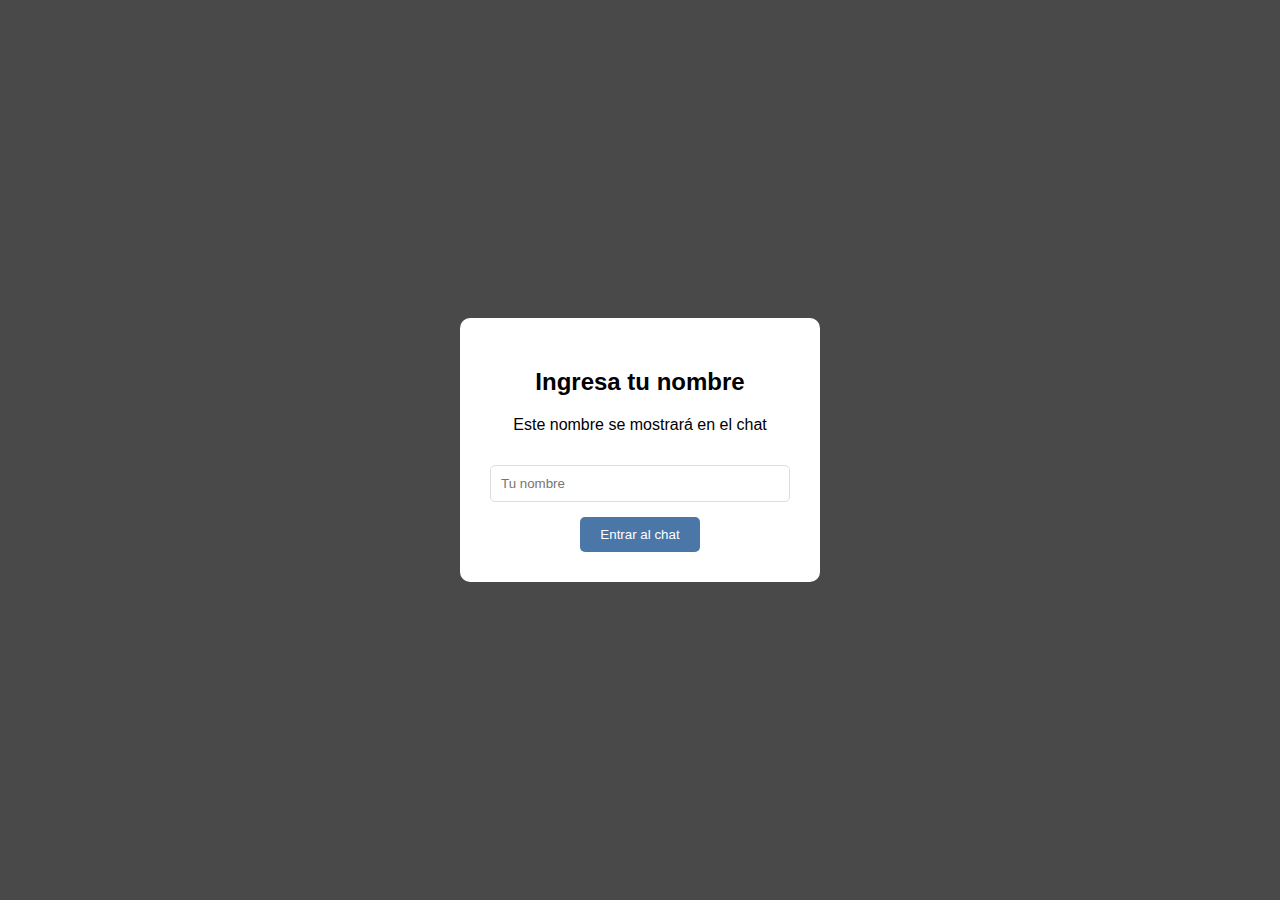
<file: index.html>
<!DOCTYPE html>
<html lang="es">
<head>
    <meta charset="UTF-8">
    <meta name="viewport" content="width=device-width, initial-scale=1.0">
    <title>Chat Persistente</title>
    <link rel="stylesheet" href="style.css">
</head>
<body>
    <div id="username-modal">
        <div id="username-form">
            <h2>Ingresa tu nombre</h2>
            <p>Este nombre se mostrará en el chat</p>
            <input type="text" id="username-input" placeholder="Tu nombre" autocomplete="off" required>
            <button id="username-submit">Entrar al chat</button>
        </div>
    </div>

    <div id="chat-container" class="hidden">
        <div id="chat-header">
            Chat Persistente - Bienvenido, <span id="display-username"></span>
        </div>
        <div id="chat-messages"></div>
        <div id="chat-input-container">
            <input type="text" id="message-input" placeholder="Escribe tu mensaje..." autocomplete="off">
            <button id="send-button">Enviar</button>
            <button id="clear-chat">Borrar chat</button>
        </div>
    </div>

    <script src="script.js"></script>
</body>
</html>
</file>
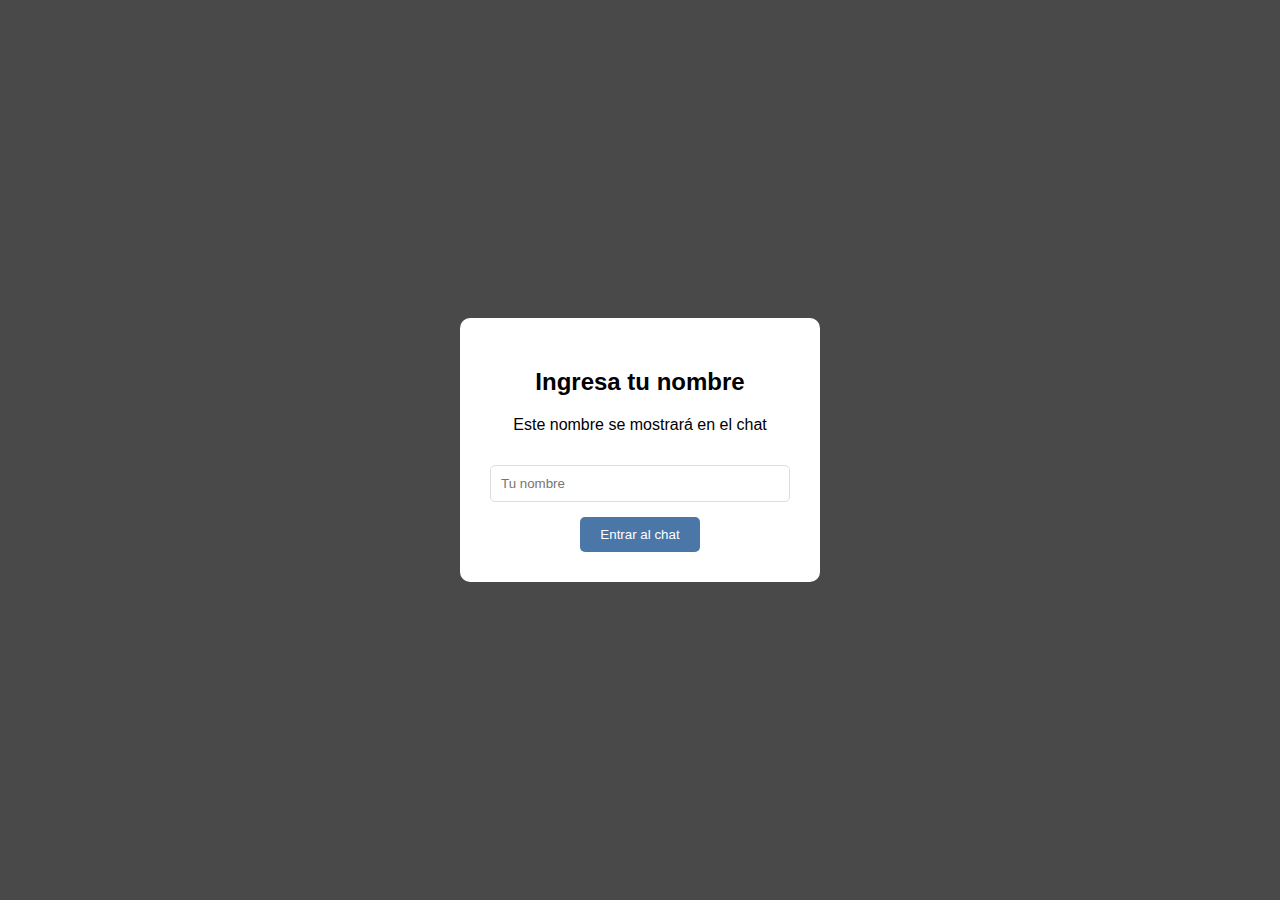
<file: chat-persistente.html>
<!DOCTYPE html>
<html lang="es">
<head>
    <meta charset="UTF-8">
    <meta name="viewport" content="width=device-width, initial-scale=1.0">
    <title>Chat Persistente</title>
    <style>
        body {
            font-family: 'Segoe UI', Tahoma, Geneva, Verdana, sans-serif;
            margin: 0;
            padding: 0;
            background-color: #f5f5f5;
            height: 100vh;
            display: flex;
            flex-direction: column;
        }
        
        #chat-container {
            flex: 1;
            display: flex;
            flex-direction: column;
            max-width: 800px;
            margin: 0 auto;
            width: 100%;
            height: 100%;
            background-color: white;
            box-shadow: 0 0 10px rgba(0,0,0,0.1);
        }
        
        #chat-header {
            background-color: #4a76a8;
            color: white;
            padding: 15px;
            text-align: center;
            font-size: 1.2em;
        }
        
        #chat-messages {
            flex: 1;
            overflow-y: auto;
            padding: 15px;
            background-color: #f9f9f9;
        }
        
        .message {
            margin-bottom: 15px;
            padding: 10px 15px;
            border-radius: 18px;
            max-width: 70%;
            word-wrap: break-word;
        }
        
        .user-message {
            background-color: #4a76a8;
            color: white;
            margin-left: auto;
            border-bottom-right-radius: 5px;
        }
        
        .other-message {
            background-color: #e5e5ea;
            color: black;
            margin-right: auto;
            border-bottom-left-radius: 5px;
        }
        
        #chat-input-container {
            display: flex;
            padding: 10px;
            background-color: white;
            border-top: 1px solid #ddd;
        }
        
        #message-input {
            flex: 1;
            padding: 12px;
            border: 1px solid #ddd;
            border-radius: 20px;
            outline: none;
            font-size: 1em;
        }
        
        #send-button {
            margin-left: 10px;
            padding: 12px 20px;
            background-color: #4a76a8;
            color: white;
            border: none;
            border-radius: 20px;
            cursor: pointer;
            font-size: 1em;
        }
        
        #send-button:hover {
            background-color: #3a6698;
        }
        
        .message-time {
            font-size: 0.7em;
            opacity: 0.7;
            margin-top: 5px;
            text-align: right;
        }
        
        #clear-chat {
            background-color: #f44336;
            color: white;
            border: none;
            padding: 8px 15px;
            border-radius: 20px;
            cursor: pointer;
            margin-left: 10px;
            font-size: 0.9em;
        }
        
        #clear-chat:hover {
            background-color: #d32f2f;
        }
        
        .message-sender {
            font-weight: bold;
            margin-bottom: 3px;
            font-size: 0.8em;
        }
        
        .user-message .message-sender {
            color: #e5e5ea;
            text-align: right;
        }
        
        .other-message .message-sender {
            color: #555;
            text-align: left;
        }
        
        #username-modal {
            position: fixed;
            top: 0;
            left: 0;
            right: 0;
            bottom: 0;
            background-color: rgba(0,0,0,0.7);
            display: flex;
            justify-content: center;
            align-items: center;
            z-index: 1000;
        }
        
        #username-form {
            background-color: white;
            padding: 30px;
            border-radius: 10px;
            width: 300px;
            text-align: center;
        }
        
        #username-input {
            width: 100%;
            padding: 10px;
            margin: 15px 0;
            box-sizing: border-box;
            border: 1px solid #ddd;
            border-radius: 5px;
        }
        
        #username-submit {
            background-color: #4a76a8;
            color: white;
            border: none;
            padding: 10px 20px;
            border-radius: 5px;
            cursor: pointer;
        }
        
        #username-submit:hover {
            background-color: #3a6698;
        }
        
        .hidden {
            display: none !important;
        }
    </style>
</head>
<body>
    <div id="username-modal">
        <div id="username-form">
            <h2>Ingresa tu nombre</h2>
            <p>Este nombre se mostrará en el chat</p>
            <input type="text" id="username-input" placeholder="Tu nombre" autocomplete="off" required>
            <button id="username-submit">Entrar al chat</button>
        </div>
    </div>

    <div id="chat-container" class="hidden">
        <div id="chat-header">
            Chat Persistente - Bienvenido, <span id="display-username"></span>
        </div>
        <div id="chat-messages"></div>
        <div id="chat-input-container">
            <input type="text" id="message-input" placeholder="Escribe tu mensaje..." autocomplete="off">
            <button id="send-button">Enviar</button>
            <button id="clear-chat">Borrar chat</button>
        </div>
    </div>

    <script>
        document.addEventListener('DOMContentLoaded', function() {
            const usernameModal = document.getElementById('username-modal');
            const usernameInput = document.getElementById('username-input');
            const usernameSubmit = document.getElementById('username-submit');
            const chatContainer = document.getElementById('chat-container');
            const displayUsername = document.getElementById('display-username');
            const chatMessages = document.getElementById('chat-messages');
            const messageInput = document.getElementById('message-input');
            const sendButton = document.getElementById('send-button');
            const clearChatButton = document.getElementById('clear-chat');
            
            let username = localStorage.getItem('chatUsername');
            
            // Si ya hay un nombre guardado, ocultar el modal
            if (username) {
                usernameModal.classList.add('hidden');
                chatContainer.classList.remove('hidden');
                displayUsername.textContent = username;
                loadMessages();
            }
            
            // Manejar envío del nombre de usuario
            document.getElementById('username-submit').addEventListener('click', function() {
                username = usernameInput.value.trim();
                if (username === '') {
                    alert('Por favor ingresa un nombre');
                    return;
                }
                
                // Guardar nombre y mostrar chat
                localStorage.setItem('chatUsername', username);
                usernameModal.classList.add('hidden');
                chatContainer.classList.remove('hidden');
                displayUsername.textContent = username;
                loadMessages();
            });
            
            // También permitir enviar con Enter
            usernameInput.addEventListener('keypress', function(e) {
                if (e.key === 'Enter') {
                    document.getElementById('username-submit').click();
                }
            });
            
            // Enviar mensaje al presionar Enter
            messageInput.addEventListener('keypress', function(e) {
                if (e.key === 'Enter') {
                    sendMessage();
                }
            });
            
            // Enviar mensaje al hacer clic en el botón
            sendButton.addEventListener('click', sendMessage);
            
            // Borrar todo el chat
            clearChatButton.addEventListener('click', function() {
                if (confirm('¿Estás seguro de que quieres borrar todo el historial de chat?')) {
                    localStorage.removeItem('chatMessages');
                    chatMessages.innerHTML = '';
                }
            });
            
            function sendMessage() {
                const messageText = messageInput.value.trim();
                if (messageText === '') return;
                
                // Crear y mostrar el mensaje
                const timestamp = new Date();
                addMessageToChat('user', username, messageText, timestamp);
                
                // Guardar mensaje
                saveMessage('user', username, messageText, timestamp);
                
                // Limpiar el input
                messageInput.value = '';
                
                // Simular respuesta (puedes reemplazar esto con conexión a un servidor real)
                setTimeout(() => {
                    const responseText = "Gracias por tu mensaje. Esto es una respuesta automática. En una implementación real, aquí habría un chatbot o conexión con otros usuarios.";
                    const responseTimestamp = new Date();
                    addMessageToChat('other', 'Sistema', responseText, responseTimestamp);
                    saveMessage('other', 'Sistema', responseText, responseTimestamp);
                }, 1000);
            }
            
            function addMessageToChat(sender, senderName, text, timestamp) {
                const messageDiv = document.createElement('div');
                messageDiv.classList.add('message');
                messageDiv.classList.add(sender + '-message');
                
                messageDiv.innerHTML = `
                    <div class="message-sender">${senderName}</div>
                    <div>${text}</div>
                    <div class="message-time">${formatTime(timestamp)}</div>
                `;
                
                chatMessages.appendChild(messageDiv);
                chatMessages.scrollTop = chatMessages.scrollHeight;
            }
            
            function saveMessage(sender, senderName, text, timestamp) {
                // Obtener mensajes existentes o crear array vacío
                const messages = JSON.parse(localStorage.getItem('chatMessages')) || [];
                
                // Añadir nuevo mensaje
                messages.push({
                    sender: sender,
                    senderName: senderName,
                    text: text,
                    timestamp: timestamp.getTime()
                });
                
                // Guardar en localStorage
                localStorage.setItem('chatMessages', JSON.stringify(messages));
            }
            
            function loadMessages() {
                const messages = JSON.parse(localStorage.getItem('chatMessages')) || [];
                
                messages.forEach(msg => {
                    const timestamp = new Date(msg.timestamp);
                    addMessageToChat(msg.sender, msg.senderName, msg.text, timestamp);
                });
            }
            
            function formatTime(date) {
                return date.toLocaleTimeString([], { hour: '2-digit', minute: '2-digit' }) + 
                       ' · ' + 
                       date.toLocaleDateString([], { day: '2-digit', month: '2-digit', year: 'numeric' });
            }
        });
    </script>
</body>
</html>
</file>
<file: style.css>
body {
    font-family: 'Segoe UI', Tahoma, Geneva, Verdana, sans-serif;
    margin: 0;
    padding: 0;
    background-color: #f5f5f5;
    height: 100vh;
    display: flex;
    flex-direction: column;
}

#chat-container {
    flex: 1;
    display: flex;
    flex-direction: column;
    max-width: 800px;
    margin: 0 auto;
    width: 100%;
    height: 100%;
    background-color: white;
    box-shadow: 0 0 10px rgba(0,0,0,0.1);
}

#chat-header {
    background-color: #4a76a8;
    color: white;
    padding: 15px;
    text-align: center;
    font-size: 1.2em;
}

#chat-messages {
    flex: 1;
    overflow-y: auto;
    padding: 15px;
    background-color: #f9f9f9;
}

.message {
    margin-bottom: 15px;
    padding: 10px 15px;
    border-radius: 18px;
    max-width: 70%;
    word-wrap: break-word;
}

.user-message {
    background-color: #4a76a8;
    color: white;
    margin-left: auto;
    border-bottom-right-radius: 5px;
}

.other-message {
    background-color: #e5e5ea;
    color: black;
    margin-right: auto;
    border-bottom-left-radius: 5px;
}

#chat-input-container {
    display: flex;
    padding: 10px;
    background-color: white;
    border-top: 1px solid #ddd;
}

#message-input {
    flex: 1;
    padding: 12px;
    border: 1px solid #ddd;
    border-radius: 20px;
    outline: none;
    font-size: 1em;
}

#send-button {
    margin-left: 10px;
    padding: 12px 20px;
    background-color: #4a76a8;
    color: white;
    border: none;
    border-radius: 20px;
    cursor: pointer;
    font-size: 1em;
}

#send-button:hover {
    background-color: #3a6698;
}

.message-time {
    font-size: 0.7em;
    opacity: 0.7;
    margin-top: 5px;
    text-align: right;
}

#clear-chat {
    background-color: #f44336;
    color: white;
    border: none;
    padding: 8px 15px;
    border-radius: 20px;
    cursor: pointer;
    margin-left: 10px;
    font-size: 0.9em;
}

#clear-chat:hover {
    background-color: #d32f2f;
}

.message-sender {
    font-weight: bold;
    margin-bottom: 3px;
    font-size: 0.8em;
}

.user-message .message-sender {
    color: #e5e5ea;
    text-align: right;
}

.other-message .message-sender {
    color: #555;
    text-align: left;
}

#username-modal {
    position: fixed;
    top: 0;
    left: 0;
    right: 0;
    bottom: 0;
    background-color: rgba(0,0,0,0.7);
    display: flex;
    justify-content: center;
    align-items: center;
    z-index: 1000;
}

#username-form {
    background-color: white;
    padding: 30px;
    border-radius: 10px;
    width: 300px;
    text-align: center;
}

#username-input {
    width: 100%;
    padding: 10px;
    margin: 15px 0;
    box-sizing: border-box;
    border: 1px solid #ddd;
    border-radius: 5px;
}

#username-submit {
    background-color: #4a76a8;
    color: white;
    border: none;
    padding: 10px 20px;
    border-radius: 5px;
    cursor: pointer;
}

#username-submit:hover {
    background-color: #3a6698;
}

.hidden {
    display: none !important;
}
</file>
